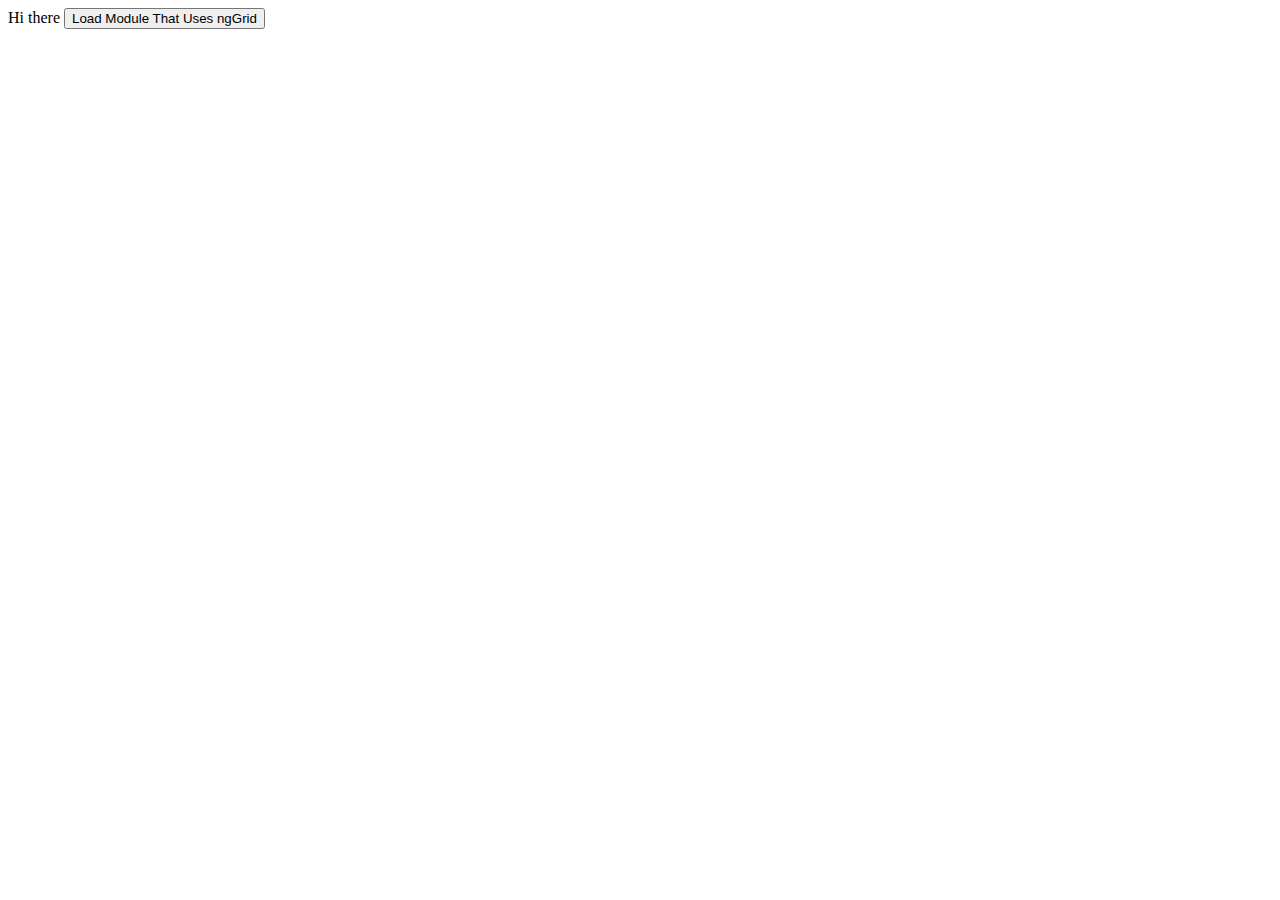
<file: lib/ocLazyLoad-master/examples/requireJSExample/index.html>
<!DOCTYPE html>
<html>
    <head>
        <title></title>
        <meta http-equiv="content-type" content="text/html; charset=UTF8"/>
        <link rel="stylesheet" type="text/css" href="css/ng-grid.css">
        <style>
            .gridStyle {
                border: 1px solid rgb(212, 212, 212);
                width: 400px;
                height: 300px
            }
        </style>
        <script type="text/javascript" data-main="js/main" src="js/require.js" charset="UTF8"></script>
    </head>
    <body data-ng-controller="mainController">
        <span>{{test}}</span>
        <button ng-click="load()">Load Module That Uses ngGrid</button>
        <div ng-include="partialUrl"></div>
    </body>
</html>
</file>
<file: lib/ocLazyLoad-master/examples/requireJSExample/css/ng-grid.css>
.ngGrid {
  background-color: #fdfdfd;
}
.ngGrid input[type="checkbox"] {
  margin: 0;
  padding: 0;
}
.ngGrid input {
  vertical-align: top;
}
.ngGrid.unselectable {
  -moz-user-select: none;
  -khtml-user-select: none;
  -webkit-user-select: none;
  -o-user-select: none;
  user-select: none;
}
.ngViewport {
  overflow: auto;
  min-height: 20px;
}
.ngViewport:focus {
  outline: none;
}
.ngCanvas {
  position: relative;
}
.ngVerticalBar {
  position: absolute;
  right: 0;
  width: 0;
}
.ngVerticalBarVisible {
  width: 1px;
  background-color: #d4d4d4;
}
.ngHeaderContainer {
  position: relative;
  overflow: hidden;
  font-weight: bold;
  background-color: inherit;
}
.ngHeaderCell {
  position: absolute;
  top: 0;
  bottom: 0;
  background-color: inherit;
}
.ngHeaderCell.pinned {
  z-index: 1;
}
.ngHeaderSortColumn {
  position: absolute;
  overflow: hidden;
}
.ngTopPanel {
  position: relative;
  z-index: 1;
  background-color: #eaeaea;
  border-bottom: 1px solid #d4d4d4;
}
.ngSortButtonDown {
  position: absolute;
  top: 3px;
  left: 0;
  right: 0;
  margin-left: auto;
  margin-right: auto;
  border-color: gray transparent;
  border-style: solid;
  border-width: 0 5px 5px 5px;
  height: 0;
  width: 0;
}
.ngNoSort {
  cursor: default;
}
.ngHeaderButton {
  position: absolute;
  right: 2px;
  top: 8px;
  -moz-border-radius: 50%;
  -webkit-border-radius: 50%;
  border-radius: 50%;
  width: 14px;
  height: 14px;
  z-index: 1;
  background-color: #9fbbb4;
  cursor: pointer;
}
.ngSortButtonUp {
  position: absolute;
  top: 3px;
  left: 0;
  right: 0;
  margin-left: auto;
  margin-right: auto;
  border-color: gray transparent;
  border-style: solid;
  border-width: 5px 5px 0 5px;
  height: 0;
  width: 0;
}
.ngHeaderScroller {
  position: absolute;
  background-color: inherit;
}
.ngSortPriority {
  position: absolute;
  top: -5px;
  left: 1px;
  font-size: 6pt;
  font-weight: bold;
}
.ngHeaderGrip {
  cursor: col-resize;
  width: 10px;
  right: -5px;
  top: 0;
  height: 100%;
  position: absolute;
  background-color: transparent;
}
.ngHeaderText {
  padding: 5px;
  -moz-box-sizing: border-box;
  -webkit-box-sizing: border-box;
  box-sizing: border-box;
  white-space: nowrap;
  -ms-text-overflow: ellipsis;
  -o-text-overflow: ellipsis;
  text-overflow: ellipsis;
  overflow: hidden;
}
.ngHeaderButtonArrow {
  position: absolute;
  top: 4px;
  left: 3px;
  width: 0;
  height: 0;
  border-style: solid;
  border-width: 6.5px 4.5px 0 4.5px;
  border-color: #4d4d4d transparent transparent transparent;
}
.ngPinnedIcon {
  background-image: url([data-uri]);
  background-repeat: no-repeat;
  position: absolute;
  right: 5px;
  top: 5px;
  height: 10px;
  width: 10px;
}
.ngUnPinnedIcon {
  background-image: url([data-uri]);
  background-repeat: no-repeat;
  position: absolute;
  height: 10px;
  width: 10px;
  right: 5px;
  top: 5px;
}
.ngColMenu {
  right: 2px;
  padding: 5px;
  top: 25px;
  -moz-border-radius: 3px;
  -webkit-border-radius: 3px;
  border-radius: 3px;
  background-color: #bdd0cb;
  position: absolute;
  border: 2px solid #d4d4d4;
  z-index: 1;
}
.ngColListCheckbox {
  position: relative;
  right: 3px;
  top: 4px;
}
.ngColList {
  list-style-type: none;
}
.ngColListItem {
  position: relative;
  right: 17px;
  top: 2px;
  white-space: nowrap;
}
.ngMenuText {
  position: relative;
  top: 2px;
  left: 2px;
}
.ngGroupPanel {
  background-color: #eaeaea;
  overflow: hidden;
  border-bottom: 1px solid #d4d4d4;
}
.ngGroupPanelDescription {
  margin-top: 5px;
  margin-left: 5px;
}
.ngGroupList {
  list-style-type: none;
  margin: 0;
  padding: 0;
}
.ngAggHeader {
  position: absolute;
  border: none;
}
.ngGroupElement {
  float: left;
  height: 100%;
  width: 100%;
}
.ngGroupIcon {
  background-image: url([data-uri]);
  background-repeat: no-repeat;
  height: 15px;
  width: 15px;
  position: absolute;
  right: -2px;
  top: 2px;
}
.ngGroupedByIcon {
  background-image: url([data-uri]);
  background-repeat: no-repeat;
  height: 15px;
  width: 15px;
  position: absolute;
  right: -2px;
  top: 2px;
}
.ngGroupName {
  background-color: #fdfdfd;
  border: 1px solid #d4d4d4;
  padding: 3px 10px;
  float: left;
  margin-left: 0;
  margin-top: 2px;
  -moz-border-radius: 3px;
  -webkit-border-radius: 3px;
  border-radius: 3px;
  font-weight: bold;
}
.ngGroupArrow {
  width: 0;
  height: 0;
  border-top: 6px solid transparent;
  border-bottom: 6px solid transparent;
  border-left: 6px solid black;
  margin-top: 10px;
  margin-left: 5px;
  margin-right: 5px;
  float: right;
}
.ngGroupingNumber {
  position: absolute;
  right: -10px;
  top: -2px;
}
.ngAggArrowCollapsed {
  position: absolute;
  left: 8px;
  bottom: 10px;
  width: 0;
  height: 0;
  border-style: solid;
  border-width: 5px 0 5px 8.7px;
  border-color: transparent transparent transparent #000000;
}
.ngGroupItem {
  float: left;
}
.ngGroupItem:first-child {
  margin-left: 2px;
}
.ngRemoveGroup {
  width: 5px;
  -moz-opacity: 0.4;
  opacity: 0.4;
  margin-top: -1px;
  margin-left: 5px;
}
.ngRemoveGroup:hover {
  color: black;
  text-decoration: none;
  cursor: pointer;
  -moz-opacity: 0.7;
  opacity: 0.7;
}
.ngAggArrowExpanded {
  position: absolute;
  left: 8px;
  bottom: 10px;
  width: 0;
  height: 0;
  border-style: solid;
  border-width: 0 0 9px 9px;
  border-color: transparent transparent #000000 transparent;
}
.ngAggregate {
  position: absolute;
  background-color: #c9dde1;
  border-bottom: 1px solid beige;
  overflow: hidden;
  top: 0;
  bottom: 0;
  right: -1px;
  left: 0;
}
.ngAggregateText {
  position: absolute;
  left: 27px;
  top: 5px;
  line-height: 20px;
  white-space: nowrap;
}
.ngRow {
  position: absolute;
  border-bottom: 1px solid #d4d4d4;
}
.ngRow.odd {
  background-color: #fdfdfd;
}
.ngRow.even {
  background-color: #f3f3f3;
}
.ngRow.selected {
  background-color: #c9dde1;
}
.ngCell {
  overflow: hidden;
  position: absolute;
  top: 0;
  bottom: 0;
  background-color: inherit;
}
.ngCell.pinned {
  z-index: 1;
}
.ngCellText {
  padding: 5px;
  -moz-box-sizing: border-box;
  -webkit-box-sizing: border-box;
  box-sizing: border-box;
  white-space: nowrap;
  -ms-text-overflow: ellipsis;
  -o-text-overflow: ellipsis;
  text-overflow: ellipsis;
  overflow: hidden;
}
.ngSelectionCell {
  margin-top: 9px;
  margin-left: 6px;
}
.ngSelectionHeader {
  position: absolute;
  top: 11px;
  left: 6px;
}
.ngCellElement:focus {
  outline: 0;
  background-color: #b3c4c7;
}
.ngRow.canSelect {
  cursor: pointer;
}
.ngSelectionCheckbox {
  margin-top: 9px;
  margin-left: 6px;
}
.ngFooterPanel {
  background-color: #eaeaea;
  padding: 0;
  border-top: 1px solid #d4d4d4;
  position: relative;
}
.nglabel {
  display: block;
  float: left;
  font-weight: bold;
  padding-right: 5px;
}
.ngTotalSelectContainer {
  float: left;
  margin: 5px;
  margin-top: 7px;
}
.ngFooterSelectedItems {
  padding: 2px;
}
.ngFooterTotalItems.ngnoMultiSelect {
  padding: 0 !important;
}
.ngPagerFirstBar {
  width: 10px;
  border-left: 2px solid #4d4d4d;
  margin-top: -6px;
  height: 12px;
  margin-left: -3px;
}
.ngPagerButton {
  height: 25px;
  min-width: 26px;
}
.ngPagerFirstTriangle {
  width: 0;
  height: 0;
  border-style: solid;
  border-width: 5px 8.7px 5px 0;
  border-color: transparent #4d4d4d transparent transparent;
  margin-left: 2px;
}
.ngPagerNextTriangle {
  margin-left: 1px;
}
.ngPagerPrevTriangle {
  margin-left: 0;
}
.ngPagerLastTriangle {
  width: 0;
  height: 0;
  border-style: solid;
  border-width: 5px 0 5px 8.7px;
  border-color: transparent transparent transparent #4d4d4d;
  margin-left: -1px;
}
.ngPagerLastBar {
  width: 10px;
  border-left: 2px solid #4d4d4d;
  margin-top: -6px;
  height: 12px;
  margin-left: 1px;
}
.ngFooterTotalItems {
  padding: 2px;
}
</file>
